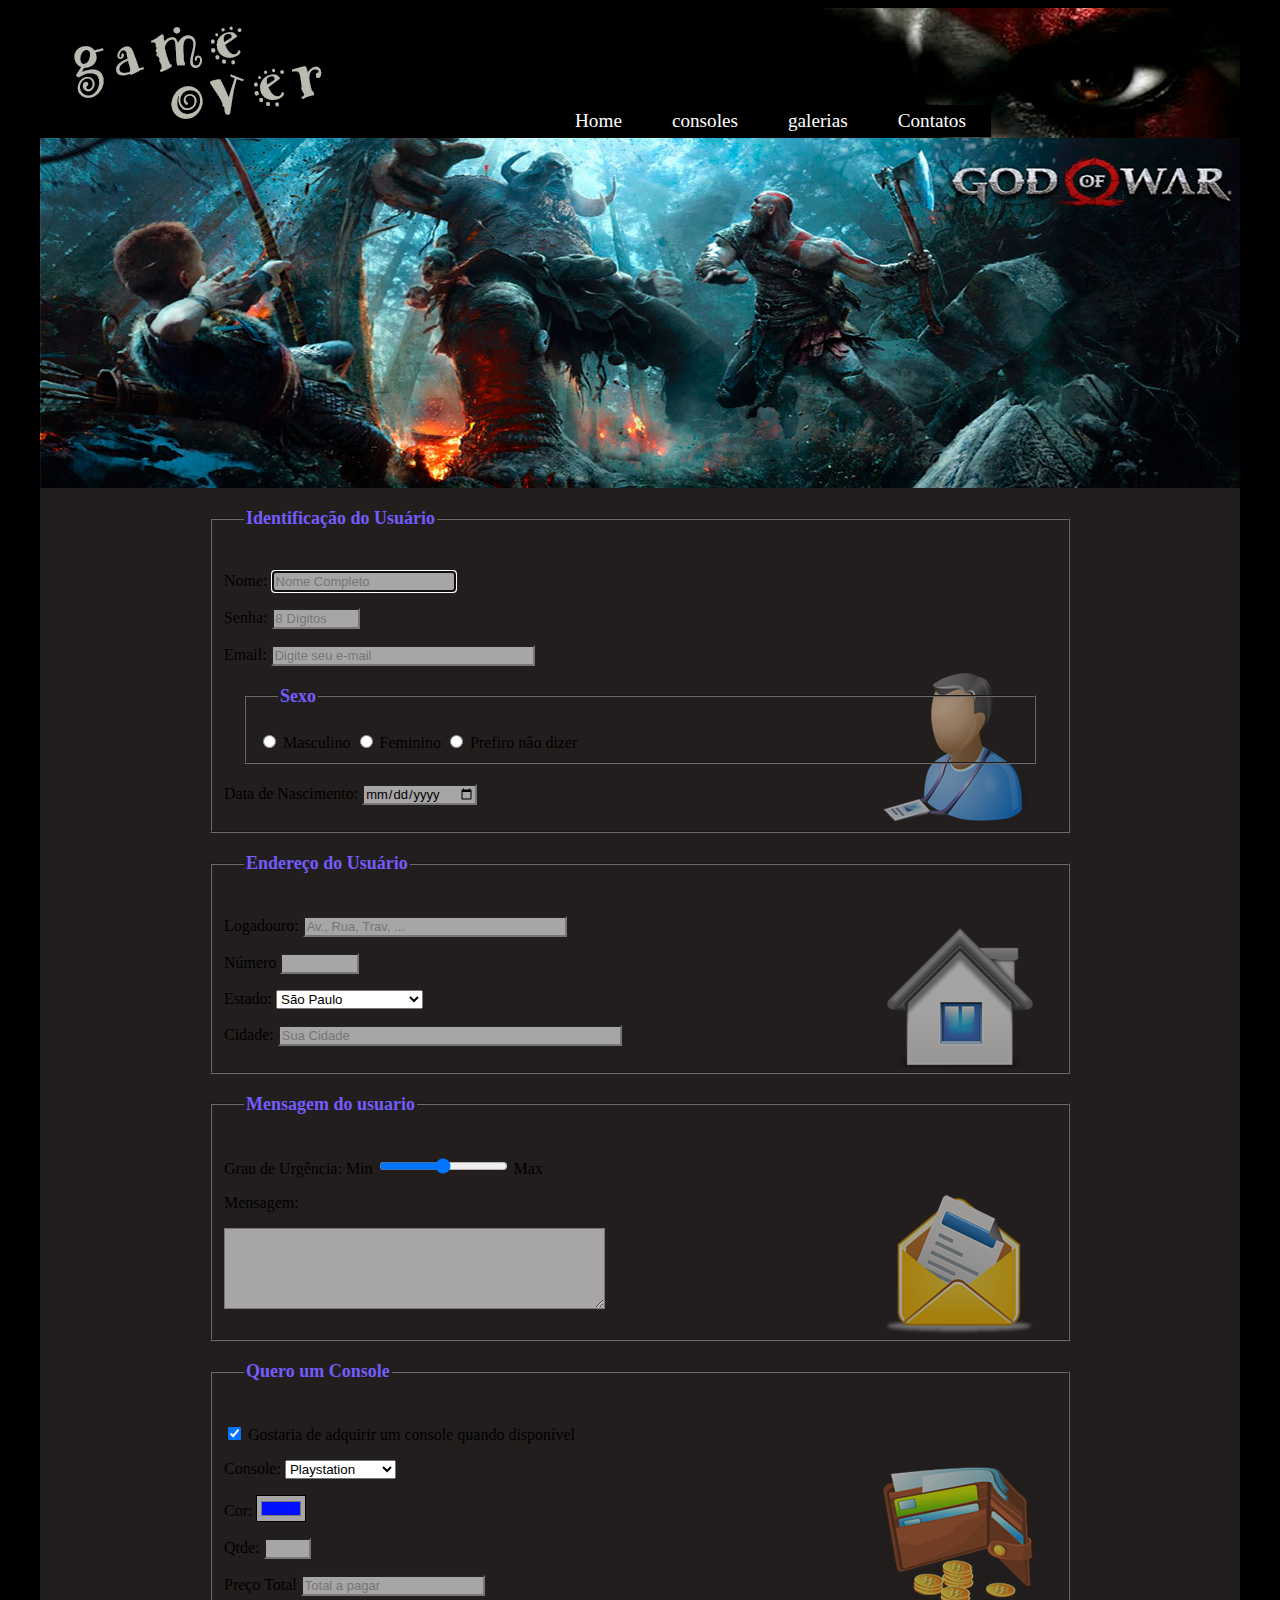
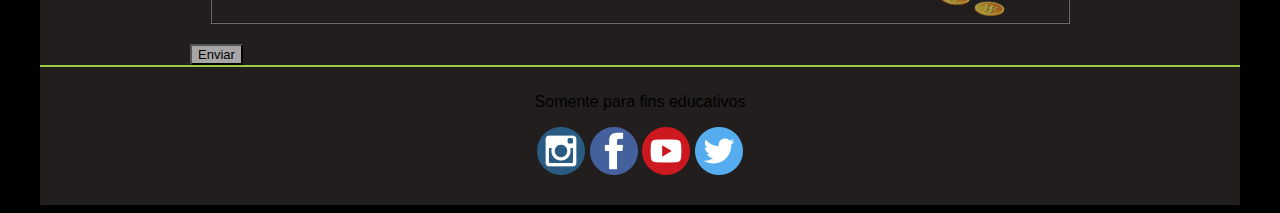
<file: contatos.html>
<!DOCTYPE html>
<html lang="pt-br">
<head>
    <meta charset="UTF-8">
    <meta http-equiv="X-UA-Compatible" content="IE=edge">
    <meta name="viewport" content="width=device-width, initial-scale=1.0">
    <title>Formulário</title>

    <title>Formulário</title>

    <meta name="description" content="">
    <meta name="keywords" content="">

    <link rel="shortcut icon" href="imagens/favicon.ico" type="image/x-icon">
    <link rel="stylesheet" href="style.css">

</head>
<body>
     <div id="interface">

        <header id="topo">
            <img src="imagens/banner-topo.jpg" alt="logo do site">
            <nav id="menu">
                <ul>
                    <li><a href="index.html">Home</a></li>
                    <li><a href="#">consoles</a>
                        <ul>
                            <li><a href="ps.html"> PS </a></li>
                            <li><a href="xbox.html"> Xbox </a></li>
                        </ul>
                    </li>
                    <li><a href="#"> galerias </a>
                    <ul>
                        <li><a href="fotos.html"> fotos </a></li>
                        <li><a href="videos.html"> videos </a></li>
                    </ul>
                </li>
                    <li><a href="contatos.html"> Contatos </a></li>
                </ul>

            </nav>

        </header>
        <section id="banner_anime">
            <img  src="imagens/banner1.jpg" alt="god of war " id="anime1">
            <img src="imagens/banner2.jpg" alt="god of war " id="anime2">

        </section>

         <form action="">
              <fieldset class="usuario">
                   <legend>
                       Identificação do Usuário
                   </legend>
                         <p>
                             <label for="cnome"> Nome: </label>
                             <input type="text" name="tNome" id="cnome" size="20" maxlength="20" placeholder="Nome Completo" autofocus required>
                         </p>
                         <p>
                             <label for="csenha">Senha:</label>
                             <input type="password" name="tSenha" id="csenha" placeholder="8 Dígitos" size="8" maxlength="8" required>
                   </p>
                   <p>
                       <label for="cemail">Email:</label>
                       <input type="email" name="tEmail" id="cemail" size="30" maxlength="30" placeholder="Digite seu e-mail" required>
                   </p>
                   <fieldset>
                       <legend>Sexo</legend>

                         <input type="radio" name="tSexo" id="cmasc">
                         <label for="cmasc"> Masculino </label>

                         <input type="radio" name="tSexo" id="cfem">
                         <label for="cfem"> Feminino </label>

                         <input type="radio" name="tSexo" id="cpref">
                         <label for="cpref"> Prefiro não dizer </label>
                   </fieldset>
                    
                     <p>
                          <label for=""> Data de Nascimento:</label>
                          <input type="date" name="tnasc" id="cnasc">
                     </p>

              </fieldset>
              <fieldset class="endereco">
                  <legend> Endereço do Usuário </legend>
                  <p>
                      <label for="crua">Logadouro: </label>
                      <input type="text" name="tRua" id="crua" size="30" maxlength="30" placeholder="Av., Rua, Trav, ...">
                  </p>
                  <p>
                      <label for="cnum">Número</label>
                      <input type="number" name="tNum" id="cnum" min="0" max="99999">
                  </p>
                  <p>
                      <label for="cest">Estado:</label>
                      <select name="" id="">
                          <optgroup label="Região Sudeste">
                              <option value="SP"> São Paulo </option>
                              <option value="RJ"> Rio de Janeiro </option>
                              <option value="MG"> Minas Gerais </option>
                              <option value="ES"> Espírito Santo </option>
                          </optgroup>
                          <optgroup label="Região Sul">
                                <option value="SC"> Santa Catarina </option>
                                <option value="PR"> Paraná </option>
                                <option value="RS"> Rio Grande do Sul </option>
                              </label>
                          </optgroup>
                      </select>
                  </p>

                  <p>
                      <label for="ccid">Cidade:</label>
                      <input type="text" name="tCid" id="ccid" size="40" maxlength="40" placeholder="Sua Cidade">
                  </p>
              </fieldset>

              <fieldset class="mensagem">
                  <legend> Mensagem do usuario </legend>
                  <p>
                      <label for="curg">Grau de Urgência:</label>
                      Min
                      <input type="range" name="tUrg" id="curg" min="0" max="10" step="1">
                      Max
                  </p>

                  <p>
                      <label for="cmsg">Mensagem:</label></p>
                      <p>
                          <textarea name="tMsg" id="cmsg" cols="45" rows="5"></textarea>
                      </p>
              </fieldset>

              <fieldset class="pedido">
                  <legend> Quero um Console </legend>
                  <p>
                      <input type="checkbox" name="tPed" id="cped" checked>
                      <label for="cped"> Gostaria de adquirir um console quando disponível</label>
                  </p>
                  <p>
                      <label for="ccon"> Console:</label>
                      <select name="tGame" id="ccon">
                          <option value="PS"> Playstation</option>
                          <option value="Xbox"> Xbox Série X</option>
                          <option value="Nitendo">Nitendo Switch</option>
                      </select>
                  </p>
                  <p>
                      <label for="ccor"> Cor:</label>
                      <input type="color" name="tCor" id="ccor" value="#000FFF">
                  </p>
                  <p>
                      <label for="cqtde"> Qtde: </label>
                      <input type="number" name="tQtede" id="cqtde" min="0" max="5">
                  </p>
                  <p>
                      <label for="ctot"> Preço Total</label>
                      <input type="text" name="tTot" id="ctot" placeholder="Total a pagar" readonl>
                  </p>

              </fieldset>
              <input type="button" value="Enviar">
         </form>
         
        <footer id="rodape">
            <p>Somente para fins educativos</p>
            <p>
                <a target="_blank" href="https://www.instagram.com/"> <img src="imagens/instagram.png" alt=""></a>
                <a target="_blank" href="https://pt-br.facebook.com/"> <img src="imagens/facebook.png" alt=""></a>
                <a target="_blank" href="https://www.youtube.com/watch?v=fIiH4XqW_CE"><img src="imagens/youtube.png" alt=""></a>
                <a target="_blank" href="https://twitter.com"><img src="imagens/twitter.png" alt=""></a>
            </p>
        </footer>
     </div>

</body>
</html>
</file>
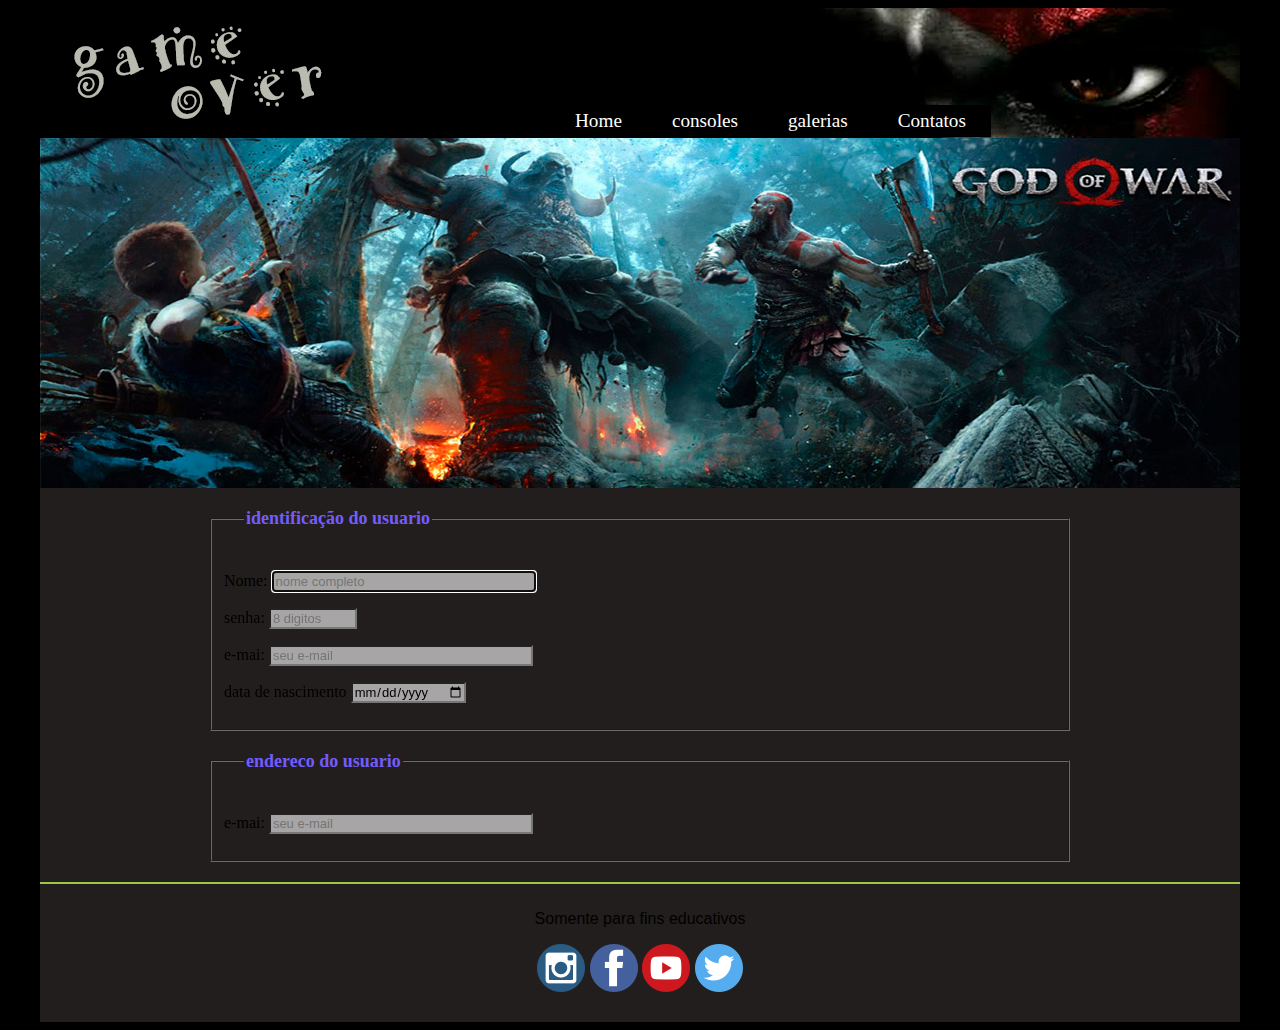
<file: contatos1.html>
<!DOCTYPE html>
<html lang="en">
<head>
    <meta charset="UTF-8">
    <meta http-equiv="X-UA-Compatible" content="IE=edge">
    <meta name="viewport" content="width=device-width, initial-scale=1.0">
    <title>Document</title>
    <link rel="stylesheet" href="style.css">
    <link rel="shortcut icon" href="imagens/favicon.ico" type="image/x-icon">
</head>
<body>
    <div id="interface">
        <header id="topo">
            <img src="imagens/banner-topo.jpg" alt="logo do site">
            <nav id="menu">
                <ul>
                    <li><a href="index.html">Home</a></li>
                    <li><a href="#">consoles</a>
                        <ul>
                            <li><a href="ps.html"> PS </a></li>
                            <li><a href="xbox.html"> Xbox </a></li>
                        </ul>
                    </li>
                    <li><a href="#"> galerias </a>
                    <ul>
                        <li><a href="fotos.html"> fotos </a></li>
                        <li><a href="videos.html"> videos </a></li>
                    </ul>
                </li>
                    <li><a href="contatos.html"> Contatos </a></li>
                </ul>

            </nav>

        </header>
        <section id="banner_anime">
            <img  src="imagens/banner1.jpg" alt="god of war " id="anime1">
            <img src="imagens/banner2.jpg" alt="god of war " id="anime2">

        </section>

        <form action="mailto:sirlene@gmail.com" method="post" id="contato">
            <fieldset id="usuario">
                <legend>identificação do usuario</legend>
                <p>
                    <label for="cnome">Nome:</label>
                    <input type="text" name="nome" id="cnome" size="30"
                    maxlength="25" placeholder="nome completo" required autofocus>
                </p>

                <p>
                    <label for="csenha">senha:</label>
                    <input type="password" name="senha" id="csenha" size="8" maxlength="8" placeholder="8 digitos" 
                    required>
                </p>

                <p>
                    <label for="cemail">e-mai:</label>
                    <input type="email" name="email" id="cemail" size="30" placeholder="seu e-mail" required>
                </p>

                <p>
                    <label for="cnasc">data de nascimento</label>
                    <input type="date" name="nasc" id="cnasc" >
                </p>
                

            </fieldset>

            <fieldset id="endereco">
                <legend>endereco do usuario</legend>
                <p>
                    <label for="cemail">e-mai:</label>
                    <input type="email" name="email" id="cemail" size="30" placeholder="seu e-mail" required>
                </p>

            </fieldset>



        </form>




    <footer id="rodape">
        <p>Somente para fins educativos</p>
        <p>
            <a target="_blank" href="https://www.instagram.com/"> <img src="imagens/instagram.png" alt=""></a>
            <a target="_blank" href="https://pt-br.facebook.com/"> <img src="imagens/facebook.png" alt=""></a>
            <a target="_blank" href="https://www.youtube.com/watch?v=fIiH4XqW_CE"><img src="imagens/youtube.png" alt=""></a>
            <a target="_blank" href="https://twitter.com"><img src="imagens/twitter.png" alt=""></a>
        </p>
    </footer>
</div>
</body>
</html>
</file>
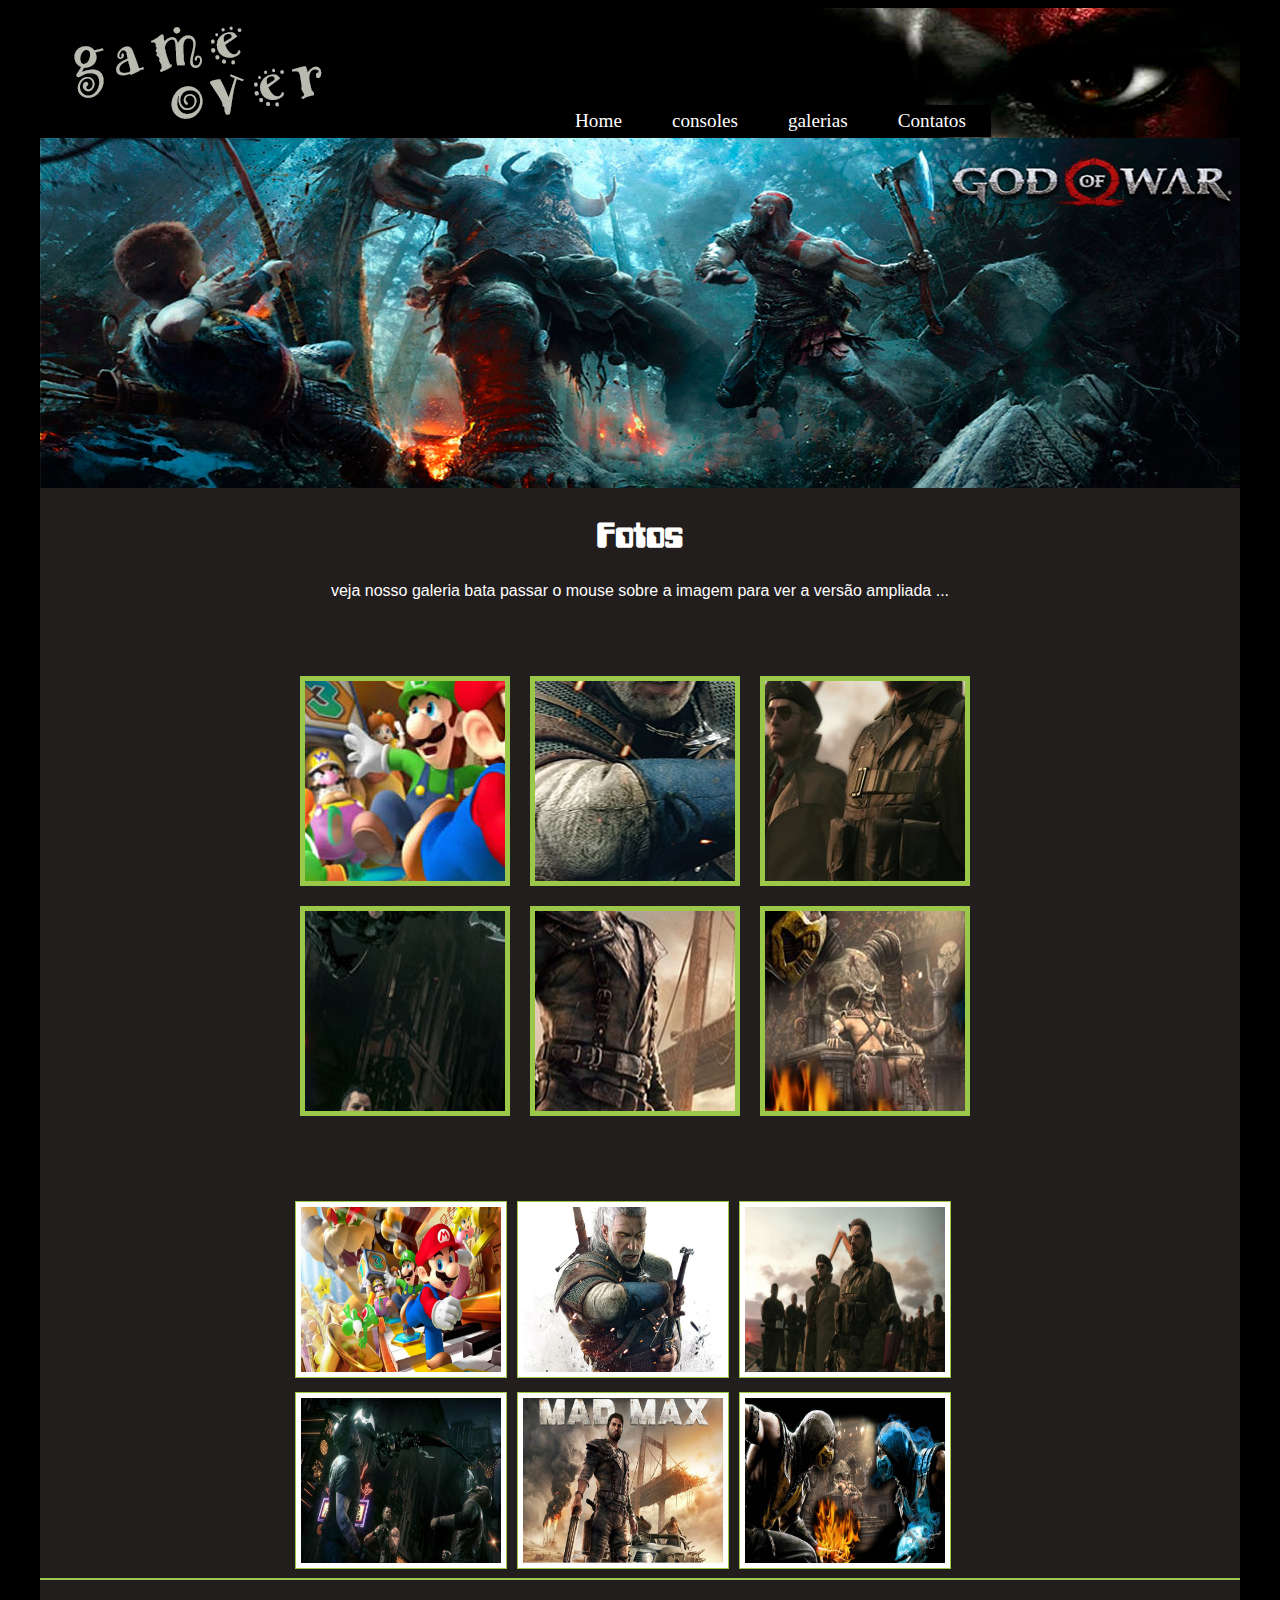
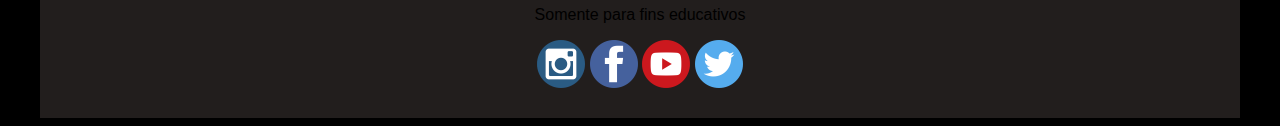
<file: fotos.html>
<!DOCTYPE html>
<html lang="en">
<head>
    <meta charset="UTF-8">
    <meta http-equiv="X-UA-Compatible" content="IE=edge">
    <meta name="viewport" content="width=device-width, initial-scale=1.0">
    <meta name="description" content="">
    <meta name="keywords" content="">
    <title>fotos</title>
    <link rel="stylesheet" href="style.css">
    <link rel="shortcut icon" href="imagens/favicon.ico" type="image/x-icon">
</head>
<body>

    <div id="interface">
    <header id="topo">
        <img src="imagens/banner-topo.jpg" alt="logo do site">
        <nav id="menu">
            <ul>
                <li><a href="index.html">Home</a></li>
                <li><a href="#">consoles</a>
                    <ul>
                        <li><a href="ps.html"> PS </a></li>
                        <li><a href="xbox.html"> Xbox </a></li>
                    </ul>
                </li>
                <li><a href="#"> galerias </a>
                <ul>
                    <li><a href="fotos.html"> fotos </a></li>
                    <li><a href="videos.html"> videos </a></li>
                </ul>
            </li>
                <li><a href="contatos.html"> Contatos </a></li>
            </ul>

        </nav>

    </header>
    <section id="banner_anime">
        <img  src="imagens/banner1.jpg" alt="god of war " id="anime1">
        <img src="imagens/banner2.jpg" alt="god of war " id="anime2">

    </section>
    

    <h1 class="foto">Fotos</h1>
    <p class="p_foto">
        veja nosso galeria bata passar o mouse sobre a imagem para ver a versão ampliada ...
    </p>

    <section id="galeria1">
        <ul id="album_fotos">
            <li class="foto01"><span class="galeria">MARIO</span></li>
            <li class="foto02"><span class="galeria">THE WITCHER</span></li>
            <li class="foto03"><span class="galeria">METAL GEAR SOLID</span></li>
            <li class="foto04"><span class="galeria">BATMAN</span></li>
            <li class="foto05"><span class="galeria">MAD MAX</span></li>
            <li class="foto06"><span class="galeria">MORTAL KOMBAT</span></li>
        </ul>

    </section>

    <section id="galeria2">

        <ul id="galeria_foto">
            <li class="aumentar"><img src="imagens/galeria1.jpg" alt=""></li>
            <li class="aumentar"><img src="imagens/galeria2.jpg" alt=""></li>
            <li class="aumentar"><img src="imagens/galeria3.jpg" alt=""></li>
            <li class="aumentar"><img src="imagens/galeria4.jpg" alt=""></li>
            <li class="aumentar"><img src="imagens/galeria5.jpg" alt=""></li>
            <li class="aumentar"><img src="imagens/galeria6.jpg" alt=""></li>
        </ul>

    </section>
    <footer id="rodape">
        <p>Somente para fins educativos</p>
        <p>
            <a target="_blank" href="https://www.instagram.com/"> <img src="imagens/instagram.png" alt=""></a>
            <a target="_blank" href="https://pt-br.facebook.com/"> <img src="imagens/facebook.png" alt=""></a>
            <a target="_blank" href="https://www.youtube.com/watch?v=fIiH4XqW_CE"><img src="imagens/youtube.png" alt=""></a>
            <a target="_blank" href="https://twitter.com"><img src="imagens/twitter.png" alt=""></a>
        </p>
    </footer>

    </div>
</body>
</html>
</file>
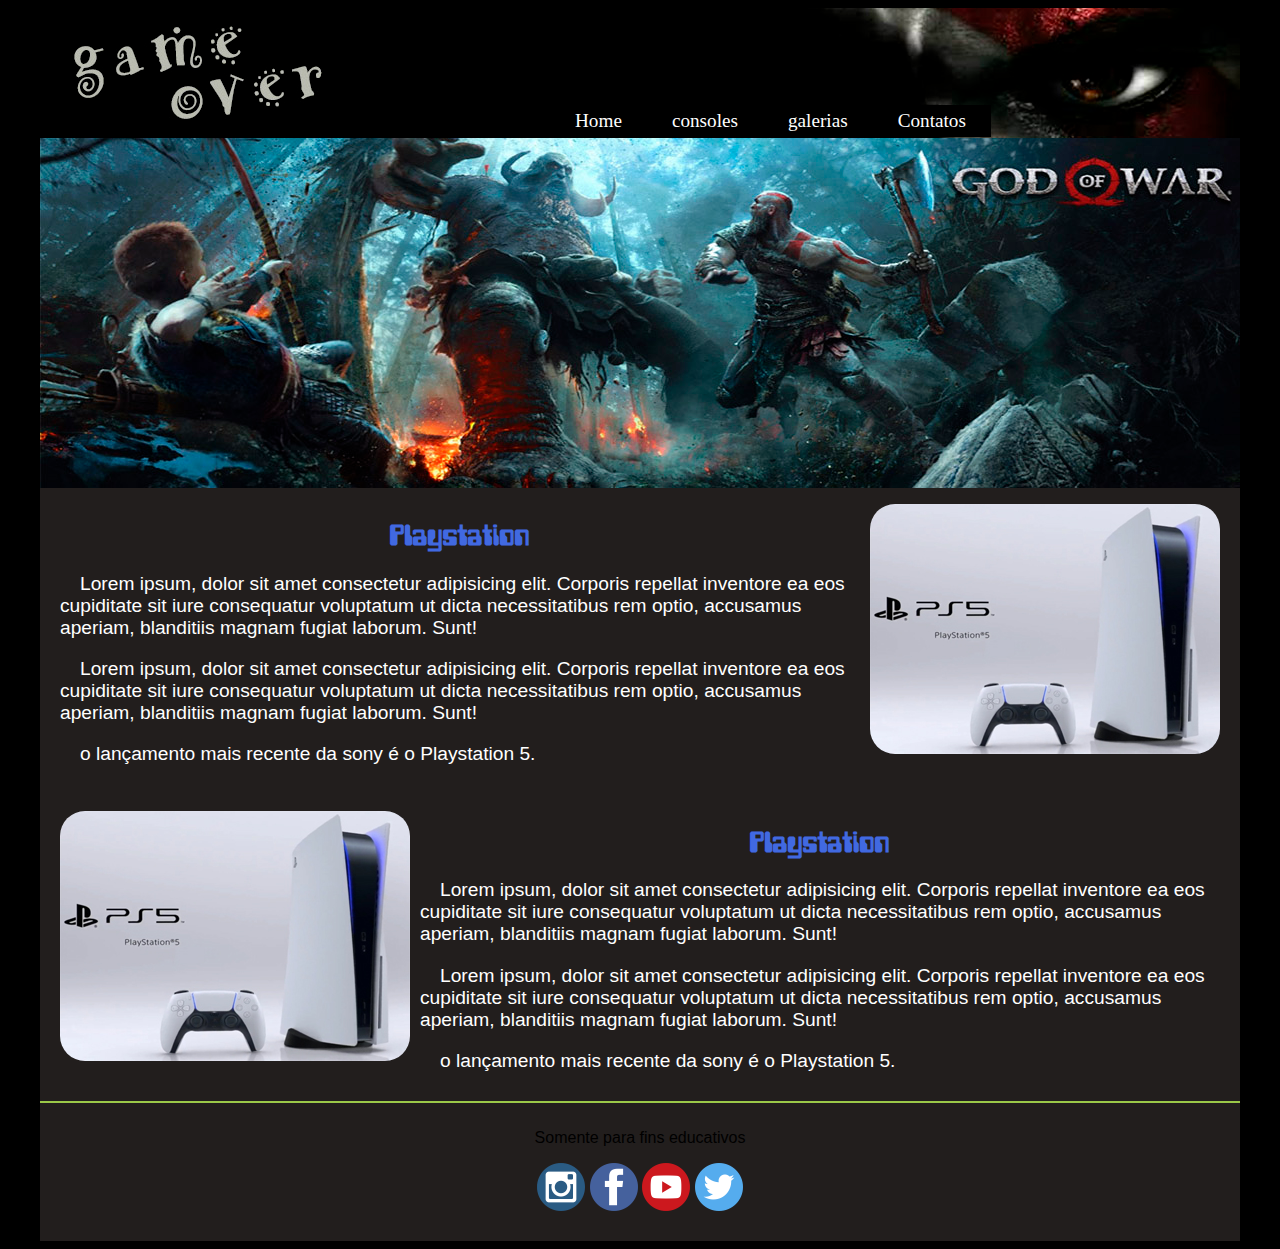
<file: ps.html>
<!DOCTYPE html>
<html lang="pt-br">
<head>
    <meta charset="UTF-8">
    <meta http-equiv="X-UA-Compatible" content="IE=edge">
    <meta name="viewport" content="width=device-width, initial-scale=1.0">
    <meta name="description" content="">
    <meta name="keywords" content="">
    <title>ps</title>
    <link rel="stylesheet" href="style.css">
    <link rel="shortcut icon" href="imagens/favicon.ico" type="image/x-icon">
</head>
<body>
    <div id="interface">
        <header id="topo">
            <img src="imagens/banner-topo.jpg" alt="logo do site">
            <nav id="menu">
                <ul>
                    <li><a href="index.html">Home</a></li>
                    <li><a href="#">consoles</a>
                        <ul>
                            <li><a href="ps.html"> PS </a></li>
                            <li><a href="xbox.html"> Xbox </a></li>
                        </ul>
                    </li>
                    <li><a href="#"> galerias </a>
                    <ul>
                        <li><a href="fotos.html"> fotos </a></li>
                        <li><a href="videos.html"> videos </a></li>
                    </ul>
                </li>
                    <li><a href="contatos.html"> Contatos </a></li>
                </ul>

            </nav>

        </header>
        <section id="banner_anime">
            <img  src="imagens/banner1.jpg" alt="god of war " id="anime1">
            <img src="imagens/banner2.jpg" alt="god of war " id="anime2">

        </section>

        <section id="ps">
            <h1>Playstation</h1>

            <article>
                <p>
                    Lorem ipsum, dolor sit amet consectetur adipisicing elit. Corporis repellat inventore ea eos cupiditate sit iure consequatur voluptatum ut dicta necessitatibus rem optio, accusamus aperiam, blanditiis magnam fugiat laborum. Sunt!
                </p>
                <p>
                    Lorem ipsum, dolor sit amet consectetur adipisicing elit. Corporis repellat inventore ea eos cupiditate sit iure consequatur voluptatum ut dicta necessitatibus rem optio, accusamus aperiam, blanditiis magnam fugiat laborum. Sunt!
                </p>
                <p>
                    o lançamento mais recente da sony é o Playstation 5.
                </p>
            </article>
        </section>

        <aside id="lateral">
            <img src="imagens/ps5.jpg" alt="consoe Playstation5">
        </aside>

        <section id="ps2">
            <h1>Playstation</h1>

            <article>
                <p>
                    Lorem ipsum, dolor sit amet consectetur adipisicing elit. Corporis repellat inventore ea eos cupiditate sit iure consequatur voluptatum ut dicta necessitatibus rem optio, accusamus aperiam, blanditiis magnam fugiat laborum. Sunt!
                </p>
                <p>
                    Lorem ipsum, dolor sit amet consectetur adipisicing elit. Corporis repellat inventore ea eos cupiditate sit iure consequatur voluptatum ut dicta necessitatibus rem optio, accusamus aperiam, blanditiis magnam fugiat laborum. Sunt!
                </p>
                <p>
                    o lançamento mais recente da sony é o Playstation 5.
                </p>
            </article>
        </section>

        <aside id="lateral2">
            <img src="imagens/ps5.jpg" alt="consoe Playstation5">
        </aside>



        <footer id="rodape">
            <p>Somente para fins educativos</p>
            <p>
                <a target="_blank" href="https://www.instagram.com/"> <img src="imagens/instagram.png" alt=""></a>
                <a target="_blank" href="https://pt-br.facebook.com/"> <img src="imagens/facebook.png" alt=""></a>
                <a target="_blank" href="https://www.youtube.com/watch?v=fIiH4XqW_CE"><img src="imagens/youtube.png" alt=""></a>
                <a target="_blank" href="https://twitter.com"><img src="imagens/twitter.png" alt=""></a>
            </p>
        </footer>
    </div>
    
</body>
</html>
</file>
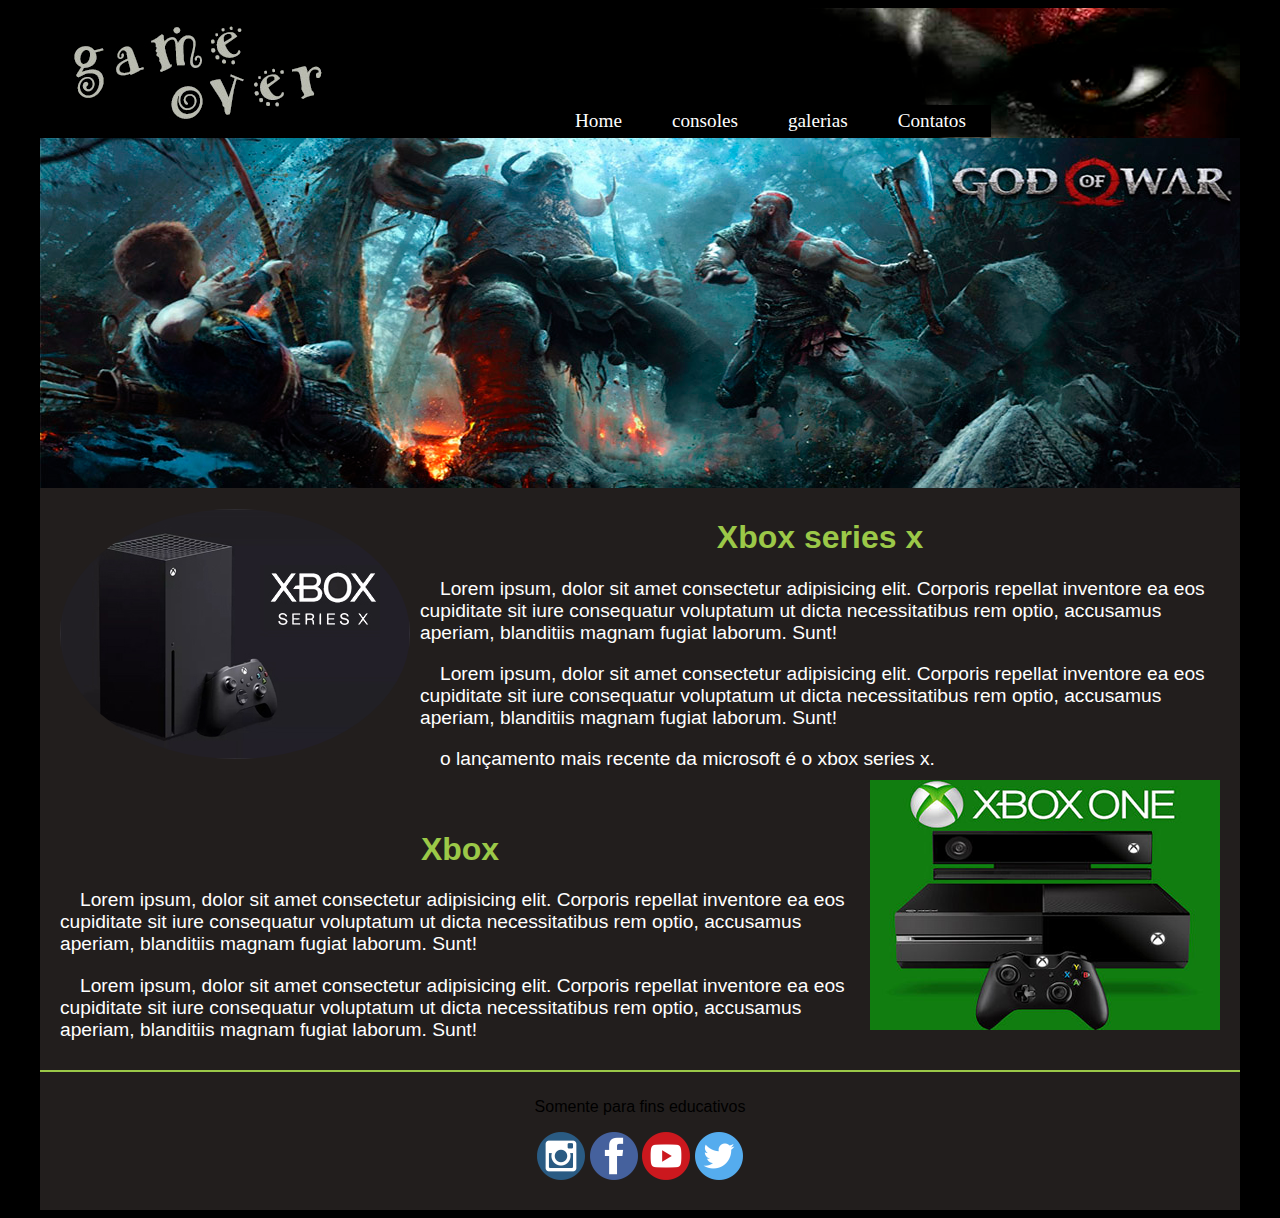
<file: xbox.html>
<!DOCTYPE html>
<html lang="pt-br">
<head>
    <meta charset="UTF-8">
    <meta http-equiv="X-UA-Compatible" content="IE=edge">
    <meta name="viewport" content="width=device-width, initial-scale=1.0">
    <meta name="description" content="">
    <meta name="keywords" content="">
    <title>xbox</title>
    <link rel="stylesheet" href="style.css">
    <link rel="shortcut icon" href="imagens/favicon.ico" type="image/x-icon">
</head>
<body>
    <div id="interface">
        <header id="topo">
            <img src="imagens/banner-topo.jpg" alt="logo do site">
            <nav id="menu">
                <ul>
                    <li><a href="index.html">Home</a></li>
                    <li><a href="#">consoles</a>
                        <ul>
                            <li><a href="ps.html"> PS </a></li>
                            <li><a href="xbox.html"> Xbox </a></li>
                        </ul>
                    </li>
                    <li><a href="#"> galerias </a>
                    <ul>
                        <li><a href="fotos.html"> fotos </a></li>
                        <li><a href="videos.html"> videos </a></li>
                    </ul>
                </li>
                    <li><a href="contatos.html"> Contatos </a></li>
                </ul>

            </nav>

        </header>
        <section id="banner_anime">
            <img  src="imagens/banner1.jpg" alt="god of war " id="anime1">
            <img src="imagens/banner2.jpg" alt="god of war " id="anime2">

        </section>

        <section id="xbox">
            <h1>Xbox series x</h1>

            <article>
                <p>
                    Lorem ipsum, dolor sit amet consectetur adipisicing elit. Corporis repellat inventore ea eos cupiditate sit iure consequatur voluptatum ut dicta necessitatibus rem optio, accusamus aperiam, blanditiis magnam fugiat laborum. Sunt!
                </p>
                <p>
                    Lorem ipsum, dolor sit amet consectetur adipisicing elit. Corporis repellat inventore ea eos cupiditate sit iure consequatur voluptatum ut dicta necessitatibus rem optio, accusamus aperiam, blanditiis magnam fugiat laborum. Sunt!
                </p>
                <p>
                    o lançamento mais recente da microsoft é o xbox series x.
                </p>
            </article>
        </section>

        <aside id="lateralx">
            <img src="imagens/xbox_x.jpg" alt="consoe Playstation5">
        </aside>

        <section id="xbox2">
            <h1>Xbox</h1>

            <article>
                <p>
                    Lorem ipsum, dolor sit amet consectetur adipisicing elit. Corporis repellat inventore ea eos cupiditate sit iure consequatur voluptatum ut dicta necessitatibus rem optio, accusamus aperiam, blanditiis magnam fugiat laborum. Sunt!
                </p>
                <p>
                    Lorem ipsum, dolor sit amet consectetur adipisicing elit. Corporis repellat inventore ea eos cupiditate sit iure consequatur voluptatum ut dicta necessitatibus rem optio, accusamus aperiam, blanditiis magnam fugiat laborum. Sunt!
                </p>
            </article>
        </section>

        <aside id="lateralx2">
            <img src="imagens/xbox-one.png" alt="consoe Playstation5">
        </aside>



        <footer id="rodape">
            <p>Somente para fins educativos</p>
            <p>
                <a target="_blank" href="https://www.instagram.com/"> <img src="imagens/instagram.png" alt=""></a>
                <a target="_blank" href="https://pt-br.facebook.com/"> <img src="imagens/facebook.png" alt=""></a>
                <a target="_blank" href="https://www.youtube.com/watch?v=fIiH4XqW_CE"><img src="imagens/youtube.png" alt=""></a>
                <a target="_blank" href="https://twitter.com"><img src="imagens/twitter.png" alt=""></a>
            </p>
        </footer>
    </div>
    
</body>
</html>
</file>
<file: style.css>
@charset "UTF-8";

@font-face {
    font-family: ps;
    src: url(fontes/computer-font.ttf);
}
body{
    background: #000;
}

#interface{
    background: #221E1D;
    max-width: 1200px;
    margin: 0 auto;
}

#topo{
    height: 130px;

}

#menu{
    display: block;
    position: absolute;
    width: 800px;
    top: 105px;
    left:550px ;
    z-index: 1;
}

#menu ul{
    text-decoration: none;
    list-style: none;
    font-size: 1.2em;
    margin: 0px;
    padding: 0px;
}
#menu li{
    float: left;
    background: #000000;
}

#menu li a{
    color: #fff;
    text-decoration: none;
    margin: 0px;
    display: block;
    padding: 5px 25px;
}

#menu li a:hover{
    background: #fff;
    color: rgb(0, 0, 0);
    text-decoration: underline;
        
}

#menu li ul{
    display: none;
    font-size: 1.2em;

}
#menu li:hover ul{
    display: block;
    position: relative;

}
#menu li:hover li{
    float: none;
}

/* banner */

#anime1, #anime2{
    max-width: 1200px;
    height: auto;

}

#banner_anime{
    position: relative;
    display: inline-block;
    width: 100%;
    height: 346px;
    margin: 0px;
}

#banner_anime img{
    position: absolute;
    transition-property: opacity;
    transition-duration: 1s;
    transition-timing-function: linear; /* ease, linear, ease*/
}

#anime1, #anime2:hover{
    opacity: 1;
}

#anime1:hover, #anime2{
    opacity: 0;

}

#cards{
    position: relative;
    max-width: 1200px;
    height: auto;
    left: 15px;
}

.card{
    float: left;
    width: 360px;
    margin: 10px 20px;
    text-align: center;
}

.card h2{
    font-family: Verdana, Geneva, Tahoma, sans-serif;
    color: #9bc848;
    font-size: 1.7em;

}

.card p{
    text-align: justify;
    font-family: Verdana, Geneva, Tahoma, sans-serif;
    font-size: 1.1em;
    padding: 0px 10px;
    text-indent: 20px;
    color: #000;
}

.card a{
    text-decoration: none;
    background: #9bc848;
    font-size: 1.1em;
    padding: 5px 30px;
    color: #000;
    border-radius: 30px;
    font-family: Verdana, Geneva, Tahoma, sans-serif;
}

.card a:hover{
    background: #67852f;
    columns: #fff;
    
}
#rodape{
    clear: both;
    border-top: 2px solid #9bc848;
    padding: 10px;
    text-align: center;
    font-family: Verdana, Geneva, Tahoma, sans-serif;
}

#rodape a{
    text-decoration: none;
}

/* FIM DA PAGINA INDEX */

/* Inicio da pagina ps */
#ps {
    display: block;
    width: 800px;
    margin: 0 auto;
    float: left;
    padding: 10px 20px;

}

#lateral {
    display: block;
    width: 350px;
    margin: 0 auto;
    float: right;
    padding: 10px 0px;
    margin-top: -300px;
    padding-right: 20px;


}

#lateral img{
    border-radius: 25px;
}


#ps h1{
    font-family: ps;
    font-size: 2em;
    color: #4169e1;
    text-align: center;

}

#ps p{
    font-size: 1.2em;
    font-family: Verdana, Geneva, Tahoma, sans-serif;
    color: #fff;
    text-indent: 20px;
}


/* ps2 */

#ps2 {
    display: block;
    width: 800px;
    margin: 0 auto;
    float: right;
    padding: 10px 20px;

}

#lateral2 {
    display: block;
    width: 350px;
    margin: 0 auto;
    float: left;
    padding: 10px 0px;
    margin-top: -300px;
    padding-left: 20px;


}

#lateral2 img{
    border-radius: 25px;
}

#ps2 h1{
    font-family: ps;
    font-size: 2em;
    color: #4169e1;
    text-align: center;

}

#ps2 p{
    font-size: 1.2em;
    font-family: Verdana, Geneva, Tahoma, sans-serif;
    color: #fff;
    text-indent: 20px;
}




/* Pagina fotos */

#album_fotos{
    width: 700px;
    margin: 0 auto;
    padding: 50px;
    list-style: none;

}

#album_fotos li{
    float: left;
    width: 200px;
    height: 200px;
    margin: 10px;
    border: 5px solid #9bc848;
    background-color: #fff;
    -webkit-transition: all .4s ease-out;

}

#album_fotos li .galeria{
    opacity: 0;
    color: #fff;
    background: rgba(0,0,0,0.5);
    font-size: 0.9em;
    line-height: 370px;
    padding: 5px;

}

#album_fotos li:hover .galeria{
    opacity: 1;
    
}

#album_fotos .foto01{
    background: url(imagens/galeria1.jpg) no-repeat;
    background-position: 50% 50%;
    background-size: 700px 500px;
}

#album_fotos .foto01:hover{
    background-position: 0% 0%;
    background-size: 200px 200px;

}

#album_fotos .foto02{
    background: url(imagens/galeria2.jpg) no-repeat;
    background-position: 50% 50%;
    background-size: 700px 500px;
}

#album_fotos .foto02:hover{
    background-position: 0% 0%;
    background-size: 200px 200px;
    
}

#album_fotos .foto03{
    background: url(imagens/galeria3.jpg) no-repeat;
    background-position: 50% 50%;
    background-size: 700px 500px;
}

#album_fotos .foto03:hover{
    background-position: 0% 0%;
    background-size: 200px 200px;
    
}

#album_fotos .foto04{
    background: url(imagens/galeria4.jpg) no-repeat;
    background-position: 50% 50%;
    background-size: 700px 500px;
}

#album_fotos .foto04:hover{
    background-position: 0% 0%;
    background-size: 200px 200px;
    
}

#album_fotos .foto05{
    background: url(imagens/galeria5.jpg) no-repeat;
    background-position: 50% 50%;
    background-size: 700px 500px;
}

#album_fotos .foto05:hover{
    background-position: 0% 0%;
    background-size: 200px 200px;
    
}

#album_fotos .foto06{
    background: url(imagens/galeria6.jpg) no-repeat;
    background-position: 50% 50%;
    background-size: 700px 500px;
}

#album_fotos .foto06:hover{
    background-position: 0% 0%;
    background-size: 200px 200px;
    
}

#album_fotos li:hover{
    -webkit-transform: scale(1.5);

}

#galeria2{
    width: 800px;
    height: 400px;
    margin: 0 auto;
    margin-top: 430px;
}

#galeria_foto{
    list-style: none;
    margin: 0 auto;
    padding: 50px;
}

#galeria_foto li{
    display: block;
    float: left;
    margin: 5px ;
    position: relative;

}

#galeria_foto img{
    background: #fff;
    border: 1px solid #9bc848;      
    padding: 5px;
    width: 200px;
    height: 165px;

}

.aumentar:hover{
    -webkit-transform: scale(1.5);
    z-index: 2;
}

h1.foto{
    color: #fff;
    text-align: center;
    font-family: ps;
    font-size: 2.5em;
}

p.p_foto{
    color: #fff;
    text-align: center;
    font-family: Verdana, Geneva, Tahoma, sans-serif;
    font-size: 1.2;

}

/* pagina de audio e video */

#radio_tv{
    width: 75%;
    height: 580px;
    background: url(imagens/radio-tv.png)no-repeat;
    margin: 5px auto;

}

#musica{
    display: block;
    position: relative;
    top: 490px;
    left: 575px;

}

#filme{
    display: block;
    position: relative;
    top: 50px;
    left: 80px;
    width: 460px;
    height: 270px;

}

/* formulario */

form{
    width: 900px;
    margin: auto;
}

input, textarea{
    font-size: 13px;
    font-family: Verdana, Geneva, Tahoma, sans-serif;
    background-color: rgba(255, 255, 255, 0.603);
}

legend{
    color: rgb(116, 92, 252);
    margin: 20px;
    font-weight: bold;
    font-size: 18px;
}

fieldset{
    border-color: rgb(110, 106, 106);
    margin: 20px;
}

#sexo{
    width: 150px;
}

.usuario{
    background: url("imagens/icone-contato.png") no-repeat 95% 95% ;
    
}

.endereco{
    background: url("imagens/icone-endereco.png") no-repeat 95% 95% ;
}

.mensagem{
    background: url("imagens/icone-mensagem.png") no-repeat 95% 95% ;
}

.pedido{
    background: url("imagens/ipgto.png") no-repeat 95% 95% ;
}

/* Inicio da pagina xbox2 */
#xbox2 {
    display: block;
    width: 800px;
    margin: 0 auto;
    float: left;
    padding: 10px 20px;

}

#lateralx2 {
    display: block;
    width: 350px;
    margin: 0 auto;
    float: right;
    padding: 10px 0px;
    margin-top: -300px;
    padding-right: 20px;


}


#xbox2 h1{
    font-family: Verdana, Geneva, Tahoma, sans-serif;
    font-size: 2em;
    color: #9bc848;
    text-align: center;

}

#xbox2 p{
    font-size: 1.2em;
    font-family: Verdana, Geneva, Tahoma, sans-serif;
    color: #fff;
    text-indent: 20px;
}


/* xbox */

#xbox {
    display: block;
    width: 800px;
    margin: 0 auto;
    float: right;
    padding: 10px 20px;

}

#lateralx {
    display: block;
    width: 350px;
    margin: 0 auto;
    float: left;
    padding: 10px 0px;
    margin-top: -300px;
    padding-left: 20px;


}

#lateralx img{
    border-radius: 50%;
}

#xbox h1{
    font-family: Verdana, Geneva, Tahoma, sans-serif;
    font-size: 2em;
    color: #9bc848;
    text-align: center;

}

#xbox p{
    font-size: 1.2em;
    font-family: Verdana, Geneva, Tahoma, sans-serif;
    color: #fff;
    text-indent: 20px;
}
</file>
